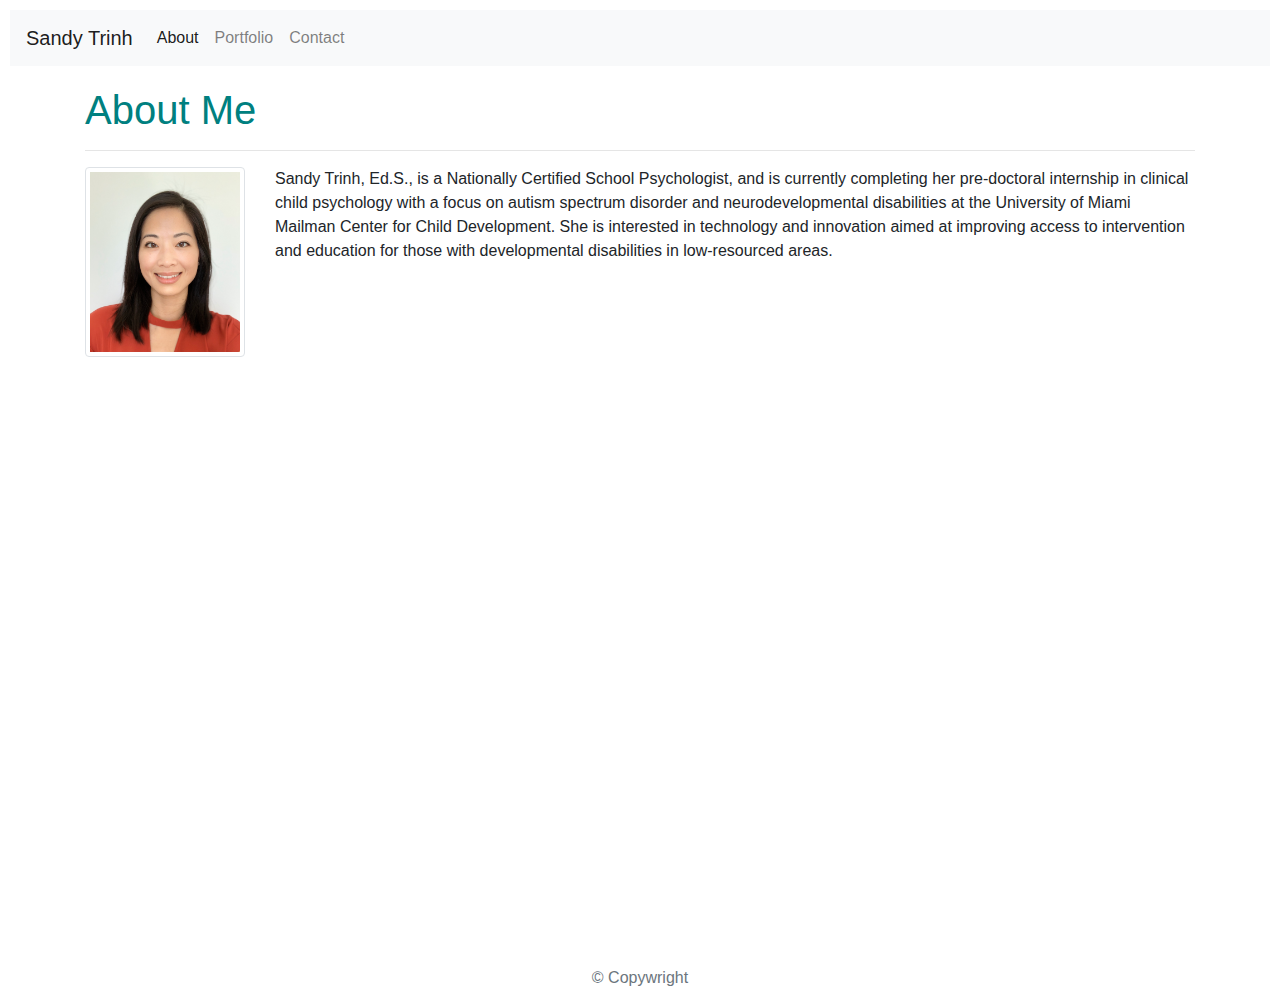
<file: index.html>
<!DOCTYPE html>
<html lang="en">

<head>
    <meta charset="UTF-8">
    <meta name="viewport" content="width=device-width, initial-scale=1.0">
    <title>Sandy Trinh Portfolio</title>
    <link rel="stylesheet" href="https://stackpath.bootstrapcdn.com/bootstrap/4.4.1/css/bootstrap.min.css" integrity="sha384-Vkoo8x4CGsO3+Hhxv8T/Q5PaXtkKtu6ug5TOeNV6gBiFeWPGFN9MuhOf23Q9Ifjh" crossorigin="anonymous">
    <link rel="stylesheet" href="style.css">
</head>

<body>

  <nav class="navbar navbar-expand navbar-light bg-light flex-column flex-md-row bd-navbar">
    <a class="navbar-brand" href="/homework2/index.html">Sandy Trinh</a>
    <button class="navbar-toggler" type="button" data-toggle="collapse" data-target="#navbarNavAltMarkup" aria-controls="navbarNavAltMarkup" aria-expanded="false" aria-label="Toggle navigation">
      <span class="navbar-toggler-icon"></span>
    </button>
    <div class="collapse navbar-collapse" id="navbarNavAltMarkup">
      <div class="navbar-nav">
        <a class="nav-item nav-link active" href="/homework2/index.html">About <span class="sr-only">(current)</span></a>
        <a class="nav-item nav-link" href="/homework2/portfolio.html">Portfolio</a>
        <a class="nav-item nav-link" href="/homework2/contact.html">Contact</a>
      </div>
    </div>
  </nav>

  <div class="container">
      <header>
        <h1 class="header">About Me</h1>
        <hr>
      </header>
      <div class="row">
        <div class="col-lg-2 text-center">
          <img class="img-fluid img-thumbnail" id="biophoto" src="BioPhoto.jpg" alt="Bio Photo">
        </div>
        <div class="col-lg-10">
          <p>Sandy Trinh, Ed.S., is a Nationally Certified School Psychologist, and 
            is currently completing her pre-doctoral internship in clinical child psychology with a focus on autism spectrum disorder 
            and neurodevelopmental disabilities at the University of Miami Mailman Center for Child Development. 
            She is interested in technology and innovation aimed at improving access to intervention 
            and education for those with developmental disabilities in low-resourced areas. 
          </p>
        </div>
      </div>
    </div>
      
      <footer class="footer">
        <div>
          <span class="text-muted">&copy; Copywright</span>
        </div>
      </footer> 
    
    

  

</body>
</html>
</file>
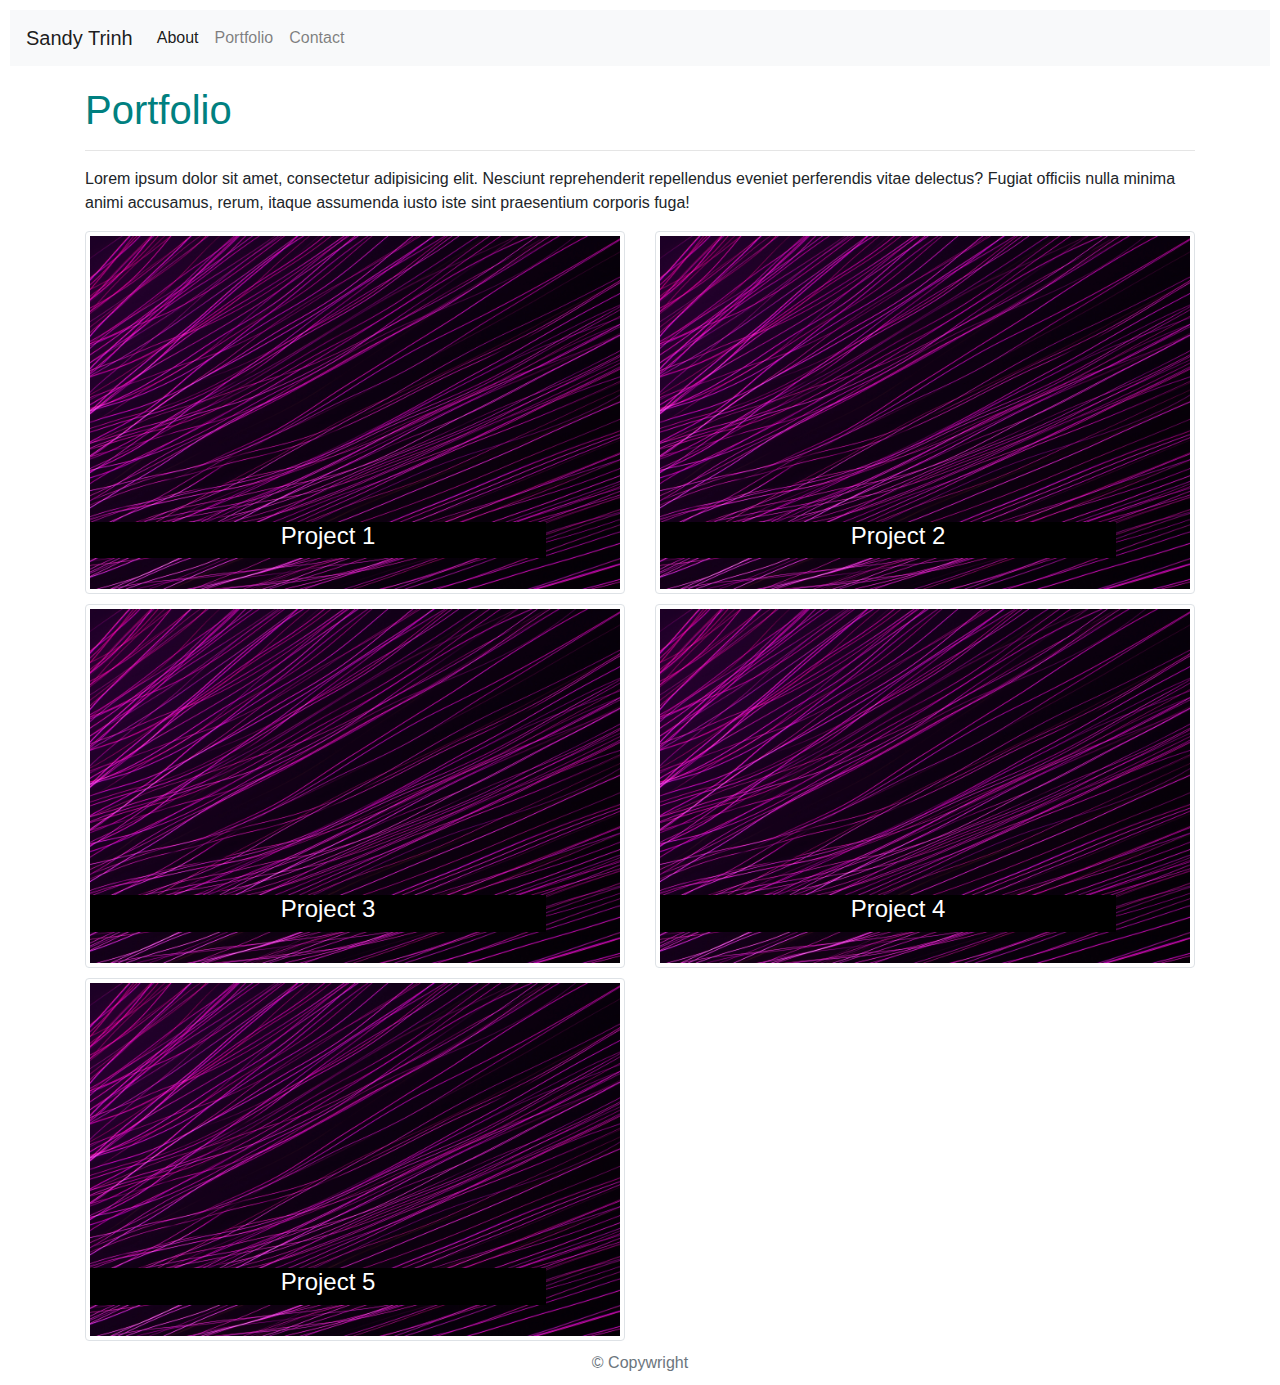
<file: portfolio.html>
<!DOCTYPE html>
<html lang="en">

<head>
    <meta charset="UTF-8">
    <meta name="viewport" content="width=device-width, initial-scale=1.0">
    <title>Sandy Trinh Portfolio</title>
    <link rel="stylesheet" href="https://stackpath.bootstrapcdn.com/bootstrap/4.4.1/css/bootstrap.min.css" integrity="sha384-Vkoo8x4CGsO3+Hhxv8T/Q5PaXtkKtu6ug5TOeNV6gBiFeWPGFN9MuhOf23Q9Ifjh" crossorigin="anonymous">
    <link rel="stylesheet" href="style.css">
</head>

<body>

  <nav class="navbar navbar-expand navbar-light bg-light flex-column flex-md-row bd-navbar">
    <a class="navbar-brand" href="/homework2/index.html">Sandy Trinh</a>
    <button class="navbar-toggler" type="button" data-toggle="collapse" data-target="#navbarNavAltMarkup" aria-controls="navbarNavAltMarkup" aria-expanded="false" aria-label="Toggle navigation">
      <span class="navbar-toggler-icon"></span>
    </button>
    <div class="collapse navbar-collapse" id="navbarNavAltMarkup">
      <div class="navbar-nav">
        <a class="nav-item nav-link active" href="/homework2/index.html">About <span class="sr-only">(current)</span></a>
        <a class="nav-item nav-link" href="/homework2/portfolio.html">Portfolio</a>
        <a class="nav-item nav-link" href="/homework2/contact.html">Contact</a>
      </div>
    </div>
  </nav>


  <div class="container">
    <header>
      <h1 class="header">Portfolio</h1>
      <hr>
    </header>
    <div>
      <p>Lorem ipsum dolor sit amet, consectetur adipisicing elit. Nesciunt reprehenderit repellendus eveniet perferendis vitae delectus? Fugiat officiis nulla minima animi accusamus, rerum, itaque assumenda iusto iste sint praesentium corporis fuga!</p>
    </div>

    <div class="row">
      <div class="col-md-6">
        <a href="/homework2/index.html">
          <img class="img-fluid img-thumbnail" src="levi-midnight-f3itxvPMbA8-unsplash.jpg" alt="Portfolio Project 1 Placeholder">
          <div class="caption">
            <h4>Project 1</h4>
          </div>
        </a>
      </div>

      <div class="col-md-6">
        <a href="/homework2/index.html">
          <img class="img-fluid img-thumbnail" src="levi-midnight-f3itxvPMbA8-unsplash.jpg" alt="Portfolio Project 2 Placeholder">
          <div class="caption">
            <h4>Project 2</h4>
          </div>
        </a>
      </div>
    </div>

    <div class="row">
      <div class="col-md-6">
        <a href="/homework2/index.html">
          <img class="img-fluid img-thumbnail" src="levi-midnight-f3itxvPMbA8-unsplash.jpg" alt="Portfolio Project 3 Placeholder">
          <div class="caption">
            <h4>Project 3</h4>
          </div>
        </a>
      </div>

      <div class="col-md-6">
        <a href="/homework2/index.html">
          <img class="img-fluid img-thumbnail" src="levi-midnight-f3itxvPMbA8-unsplash.jpg" alt="Portfolio Project 4 Placeholder">
          <div class="caption">
            <h4>Project 4</h4>
          </div>
        </a>
      </div>
    </div>

    <div class="row">
      <div class="col-md-6">
        <a href="/homework2/index.html">
          <img class="img-fluid img-thumbnail" src="levi-midnight-f3itxvPMbA8-unsplash.jpg" alt="Portfolio Project 5 Placeholder">
          <div class="caption">
            <h4>Project 5</h4>
          </div>
        </a>
      </div>
      <div class="col-md-6">
      </div>
    </div>
  </div>  

    <footer class="footer">
      <div>
        <span class="text-muted">&copy; Copywright</span>
      </div>
    </footer> 
  
  




</body>
</html>
</file>
<file: style.css>
/* * {
    box-sizing: border-box;
} */

.container {
    padding-top: 20px;
    min-height: 100vh;
}

body {
    font-family: 'Lucida Sans', 'Lucida Sans Regular', 'Lucida Grande', 'Lucida Sans Unicode', Geneva, Verdana, sans-serif;
    padding: 10px;
}

header {
    color: teal;
}

img {
    height: 200px;
    width: 100%;
}

#biophoto {
    width: 200px;
    margin-bottom: 10px;
}

.col-md-6 {
    margin-bottom: 10px;
}
.caption {
    position: absolute;
    width: 80%;
    top: 80%;
    left: 20px;
    text-align: center;
    background-color: black;
    color: white;
    padding-left: 20px;
}

.footer {
    width: 100%;
    text-align: center;
    position: relative;
    bottom: 0;
}
</file>
